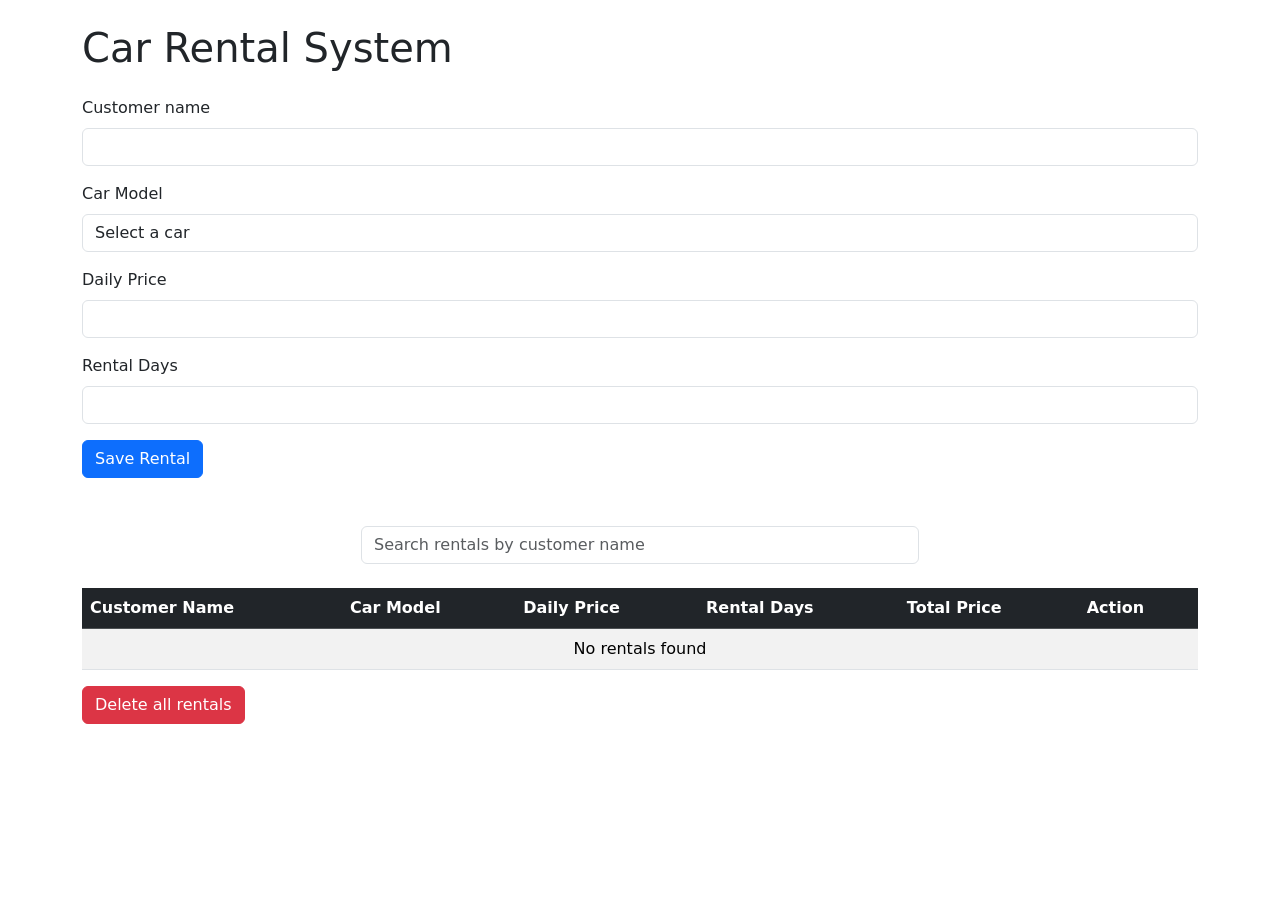
<file: index2.html>
<!DOCTYPE html>
<html lang="en">
<head>
    <meta charset="UTF-8">
    <meta name="viewport" content="width=device-width, initial-scale=1.0">
    <title>Car Rental System</title>
    <link rel="stylesheet" href="css/bootstrap.min.css">
    <link rel="stylesheet" href="css/style.css">
</head>
<body>
    <div class="container">
        <h1 class="my-4">Car Rental System</h1>
        <div class="mb-3">
            <label for="customerName" class="form-label">Customer name</label>
            <input type="text" class="form-control" id="customerName">
        </div>
        <div class="mb-3">
            <label for="carCategory" class="form-label">Car Model</label>
            <select class="form-control" id="carCategory" onchange="updatePrice()">
                <option value="">Select a car</option>
                <option value="Ferrari 488 GTB">Ferrari 488 GTB - $150/day</option>
                <option value="Ferrari Portofino">Ferrari Portofino - $178/day</option>
                <option value="Ferrari F8 Tributo">Ferrari F8 Tributo - $243/day</option>
                <option value="Mercedes S-Class">Mercedes S-Class - $120/day</option>
                <option value="Ferrari Roma">Ferrari Roma - $195/day</option>
                <option value="Ferrari 812 Superfast">Ferrari 812 Superfast - $280/day</option>
            </select>
        </div>
        <div class="mb-3">
            <label for="carPrice" class="form-label">Daily Price</label>
            <input type="number" class="form-control" id="carPrice" readonly>
        </div>
        <div class="mb-3">
            <label for="rentalDays" class="form-label">Rental Days</label>
            <input type="number" class="form-control" id="rentalDays">
        </div>
        <button id="saveBtn" onclick="addRental()" class="btn btn-primary">Save Rental</button>
        <button id="updateBtn" onclick="finishUpdate()" class="btn btn-warning d-none">Update Rental</button>

        <div class="mt-5">
            <input oninput="searchRental(this.value)" type="text" placeholder="Search rentals by customer name" class="form-control w-50 mx-auto my-4">
            
            <table class="table table-striped">
                <thead class="table-dark">
                    <tr>
                        <th>Customer Name</th>
                        <th>Car Model</th>
                        <th>Daily Price</th>
                        <th>Rental Days</th>
                        <th>Total Price</th>
                        <th>Action</th>
                    </tr>
                </thead>
                <tbody id="items"></tbody>
            </table>
            <button onclick="clearAllData()" class="btn btn-danger">Delete all rentals</button>
        </div>
    </div>

    <script src="js/main.js"></script>
</body>
</html>
</file>
<file: css/style.css>
:root{
    --mainColor: rgb(136, 73, 59);
    --secondColor:#ffc107;
    --bgColor: #efebe9;
}
/* .bg-main{
    background-color: var(--bgColor);
} */
nav {
    background-color: var(--mainColor);
}
.navbar-brand{
    color: #fff;
    font-size: 32px;
}
.nav-link{
    color: #ffffff88;
    position: relative;
}
.nav-link::before{
    content: '';
    position: absolute;
    width: 0%;
    height: 5px;
    background-color: var(--secondColor);
    top: 100%;
    transition: width 0.5s ease;
}
.nav-item:hover .nav-link::before{
    width: 85%;
}
.nav-item:hover .nav-link{
    color: #fff;
}
.hero{
    background-color: var(--mainColor);
    color: #fff;
    height: 65vh;
}
.button{
    background-color: var(--secondColor);
}
.hero h1{
    font-size: 60px;
}
.hero p{
    color: rgba(255, 255, 255, 0.5);
}
.couch{
    position: relative;
    width: 110%;
}
.couch img{
    position: absolute;
    bottom: -490px;
}
.couch::before{
    content: '';
    width: 240px;
    height: 240px;
    background-image: url(../img/dots-light.svg);
    position: absolute;
    left: 65%;
    top: 40px;
    z-index: 0;
}
.navbar-brand::after{
    content: '.';
}
.product-item{
    position: relative;
}
.product-item::before{
    content: ' ';
    position: absolute;
    width: 100%;
    height: 0%;
    left: 0%;
    bottom: 0%;
    background-color: #dce5e4;
    transition: height 0.5s ;
    border-radius: 10px;
    z-index: -2;
}
.product-hover:hover .product-item::before{
    height: 70%;
}
.img-hover{
    transition: transform 0.5s;
}
.product-hover:hover .img-hover {
    transform: translateY(-30px);
}
.bg-dots-yellow{
    position: relative;
}
.bg-dots-yellow img{
    position: absolute;
    width: 90%;
    margin-top: 60px;
}
.bg-dots-yellow::before{
    content: '';
    width: 210px;
    height: 210px;
    background-image: url(../img/dots-yellow.svg);
    position: absolute;
    left: -5%;
    top: 15px;
    z-index: 0;
}
.potos{
    position: relative;
    height: 120%;
}
.poto1-sec4 img{
    height: 48%;
}
.poto1-sec4::before{
    content: '';
    width: 255px;
    height: 217px;
    background-image: url(../img/dots-green.svg);
    position: absolute;
    right: 72%;
    top: -70px;
    z-index: -1;
}
.poto2-sec4{
    width: 58%;
    position: absolute;
    top: 19%;
    left: 55%;
}
.poto3-sec4{
    width: 35%;
    position: absolute;
    top: 0%;
    left: 77%;
}
.list-items ul{
    list-style: circle;
}
.product-imgs{
    width: 200px;
    position: relative;
}
.product-imgs img{
    padding-top: 15px;
}
.product-imgs::before{
    content: ' ';
    position: absolute;
    background-color: #11b19f;
    width: 90%;
    height: 85%;
    border-radius: 20px;
    left: 5px;
    top: 10px;
    z-index: -1;
}
.products-info p{
    margin-bottom: 1;
}
.testomonials{
    align-items: center;
}
.per-info{
    width: 200px;
}
.slider-info p{
    font-size: 18px;
}
.carousel-control-prev-icon , .carousel-control-next-icon{
    background-color: #3b5d50;

}
.nav-item button{
    color: black;
}
.bg-button-lastsec{
    background-color: var(--mainColor);
}
.chair{
    position: relative;
}
.chair img{
    position: absolute;
    top: -20%;
}
.text-main h2 a{
    color: var(--mainColor);
}
.h-logo{
    width: 45px;
    height: 45px;
    align-items: center;
    background-color: #dce5e4;
}
.insta-color{
    color: blueviolet;
}
.line{
    height: 1px;
}
</file>
